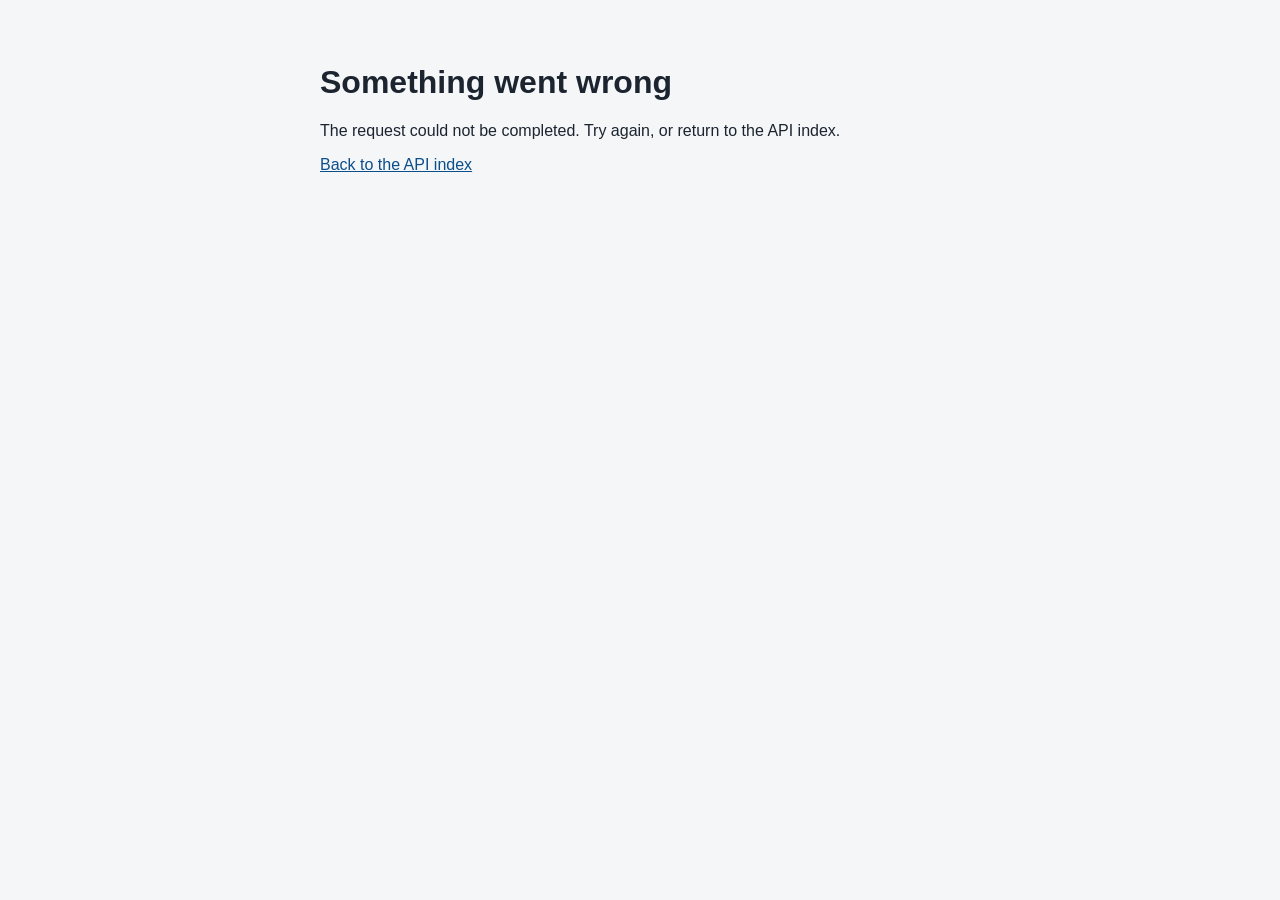
<file: src/main/resources/public/error/5xx.html>
<!DOCTYPE html>
<html lang="en">
<head>
  <meta charset="utf-8">
  <meta name="viewport" content="width=device-width, initial-scale=1">
  <title>Server error</title>
  <style>
    body { margin: 0; font-family: "Segoe UI", sans-serif; background: #f4f6f8; color: #1c2430; }
    main { max-width: 640px; margin: 64px auto; padding: 0 20px; }
    a { color: #0b4f8a; }
  </style>
</head>
<body>
<main>
  <h1>Something went wrong</h1>
  <p>The request could not be completed. Try again, or return to the API index.</p>
  <p><a href="/">Back to the API index</a></p>
</main>
</body>
</html>
</file>
